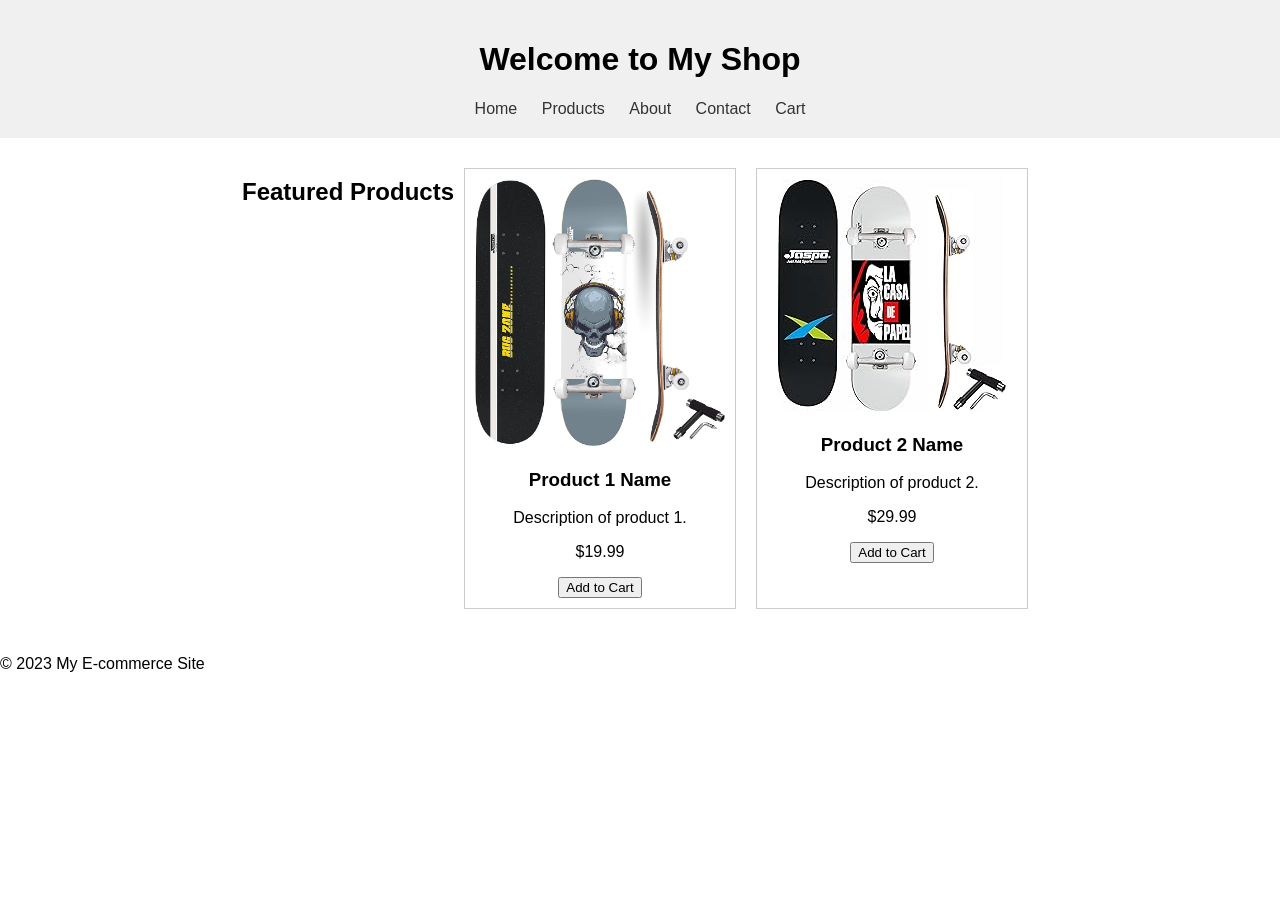
<file: index.html>
<!DOCTYPE html>
<html>
<head>
    <title>My E-commerce Site</title>
    <link rel="stylesheet" href="style.css">  </head>
<body>
    <header>
        <h1>Welcome to My Shop</h1>
        <nav>
            <a href="#">Home</a>
            <a href="#">Products</a>
            <a href="#">About</a>
            <a href="#">Contact</a>
            <a href="#">Cart</a>
        </nav>
    </header>

    <main>
        <section class="products">
            <h2>Featured Products</h2>
            <div class="product">
                <img src="product1.jpg" alt="Product 1">
                <h3>Product 1 Name</h3>
                <p>Description of product 1.</p>
                <p>$19.99</p>
                <button>Add to Cart</button>
            </div>
            <div class="product">
                <img src="product2.jpg" alt="Product 2">
                <h3>Product 2 Name</h3>
                <p>Description of product 2.</p>
                <p>$29.99</p>
                <button>Add to Cart</button>
            </div>
           </section>
    </main>

    <footer>
        <p>&copy; 2023 My E-commerce Site</p>
    </footer>

    <script src="script.js"></script> </body>
</html>
</file>
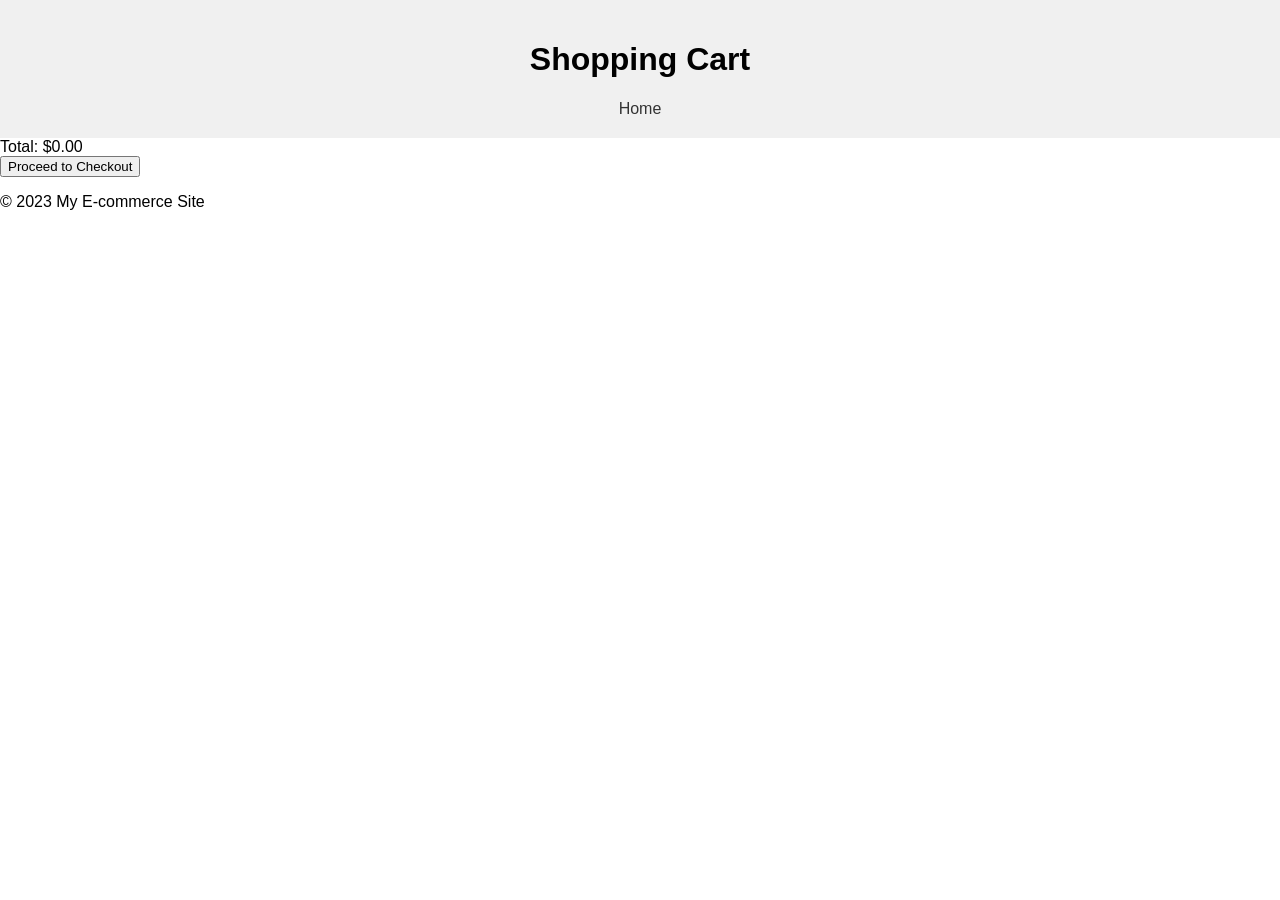
<file: cart.html>
<!DOCTYPE html>
<html>
<head>
    <title>Shopping Cart</title>
    <link rel="stylesheet" href="style.css">
</head>
<body>
    <header>
        <h1>Shopping Cart</h1>
        <nav>
            <a href="index.html">Home</a>  </nav>
    </header>
    <main>
        <div id="cart-items">
            </div>
        <div id="cart-total">
            Total: $0.00
        </div>
        <button id="checkout-button">Proceed to Checkout</button>
    </main>
    <footer>
        <p>&copy; 2023 My E-commerce Site</p>
    </footer>

    <script src="script.js"></script>
</body>
</html>
</file>
<file: style.css>
body {
    font-family: sans-serif;
    margin: 0;
    padding: 0;
}

header {
    background-color: #f0f0f0;
    padding: 20px;
    text-align: center;
}

nav a {
    margin: 0 10px;
    text-decoration: none;
    color: #333;
}

.products {
    display: flex;
    flex-wrap: wrap;
    justify-content: center;
    padding: 20px;
}

.product {
    border: 1px solid #ccc;
    margin: 10px;
    padding: 10px;
    width: 250px; /* Adjust as needed */
    text-align: center;
}

.product img {
    max-width: 100%;
    height: auto;
}
/* ... more styles ... */
</file>
